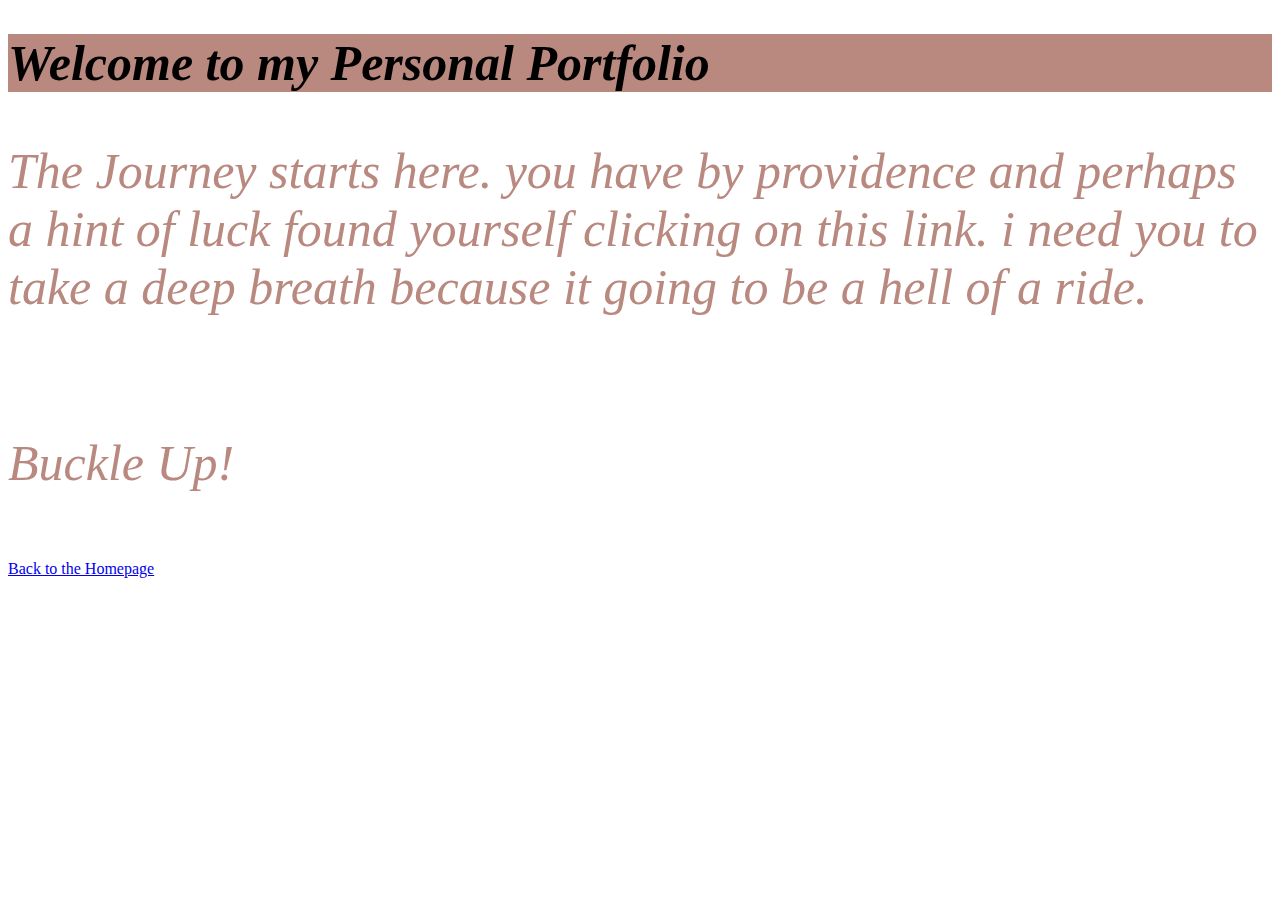
<file: About.html>
<!DOCTYPE html>
<html lang="en">
<head>
    
    <h1 style="background-color:rgb(185, 136, 127); font-size:50px; font-style: italic;">Welcome to my Personal Portfolio</h1>
</head>
<body>
    <p style="color:rgb(185, 136, 127); font-size:50px; font-style: italic;">The Journey starts here. you have by providence and perhaps a hint of luck found yourself clicking on this link. 
        i need you to take a deep breath because it going to be a hell of a ride.</p><br />
  
    </p>
    <p style="color:rgb(185, 136, 127);font-size:50px; font-style: italic;">Buckle Up!</p><br />









    <a href="index.html">Back to the Homepage</a> <br />
</body>
</html>
</file>
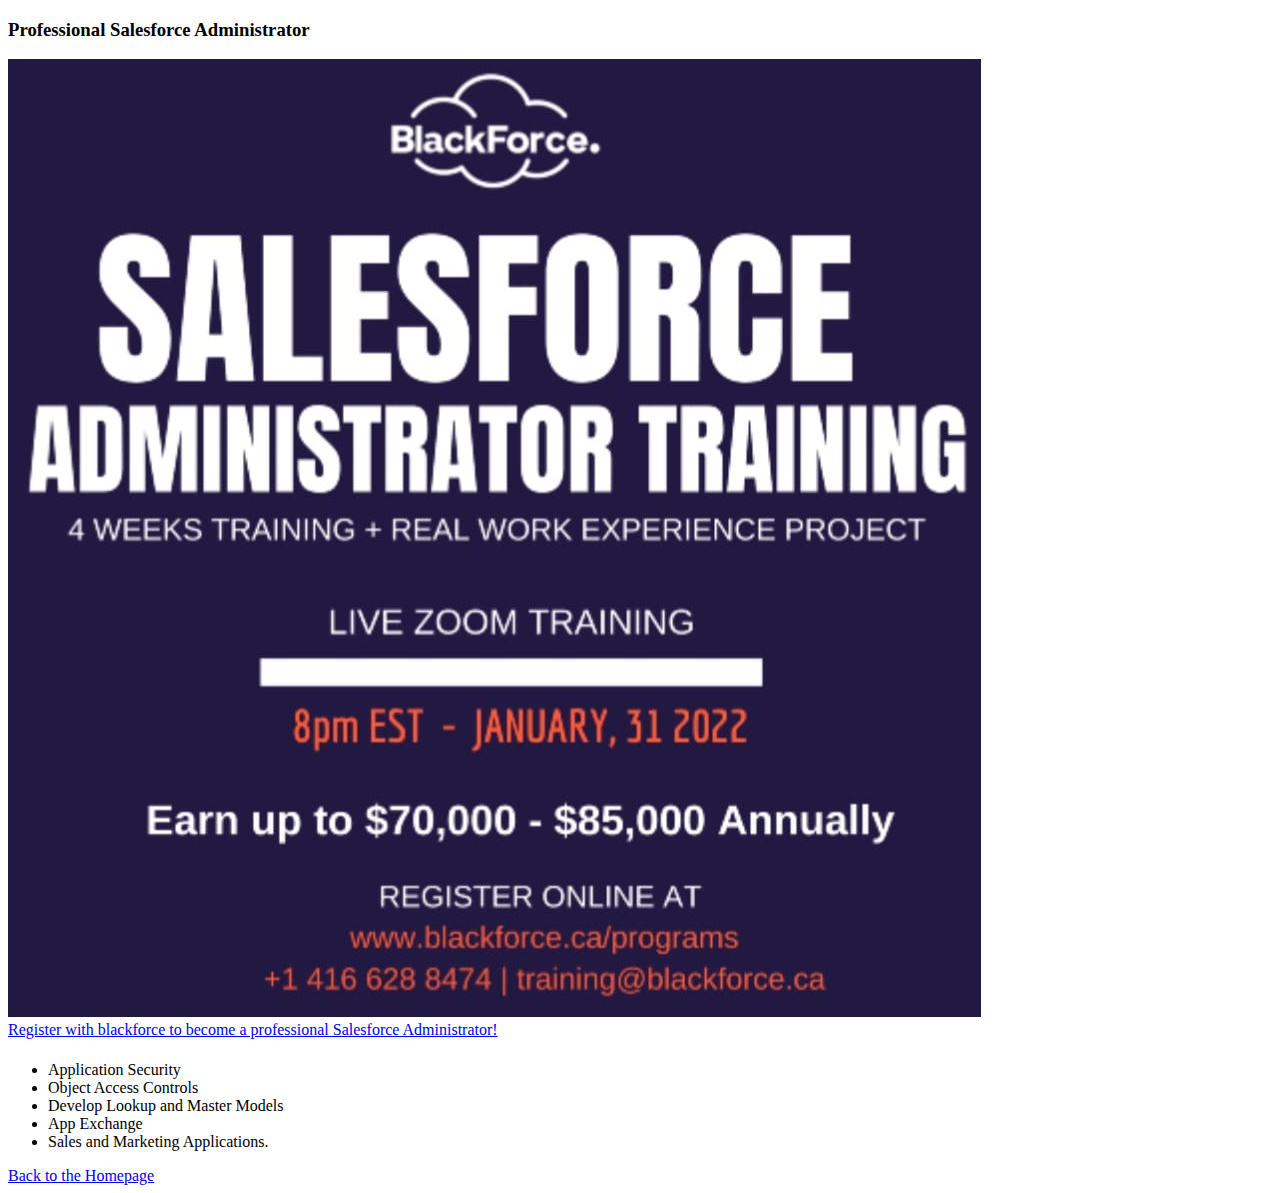
<file: AdminProgram.html>
<!DOCTYPE html>
<html lang="en">
<head>
    
    <h3>Professional Salesforce Administrator</h3>
</head>
<body>

    
<img src="SalesforceAdmin.jpeg" alt=""><br />








<a href="https://blackforce.ca/programs/">Register with blackforce to become a professional Salesforce Administrator!</a>

    <h1></h1>
<p><ul>
    <li>Application Security</li>
    <li>Object Access Controls</li>
    <li>Develop Lookup and Master Models</li>
    <li>App Exchange</li>
    <li>Sales and Marketing Applications.</li>
      </ul>
    </p>

    <a href="Assignment1.html">Back to the Homepage</a> <br />
</body>
</html>
</file>
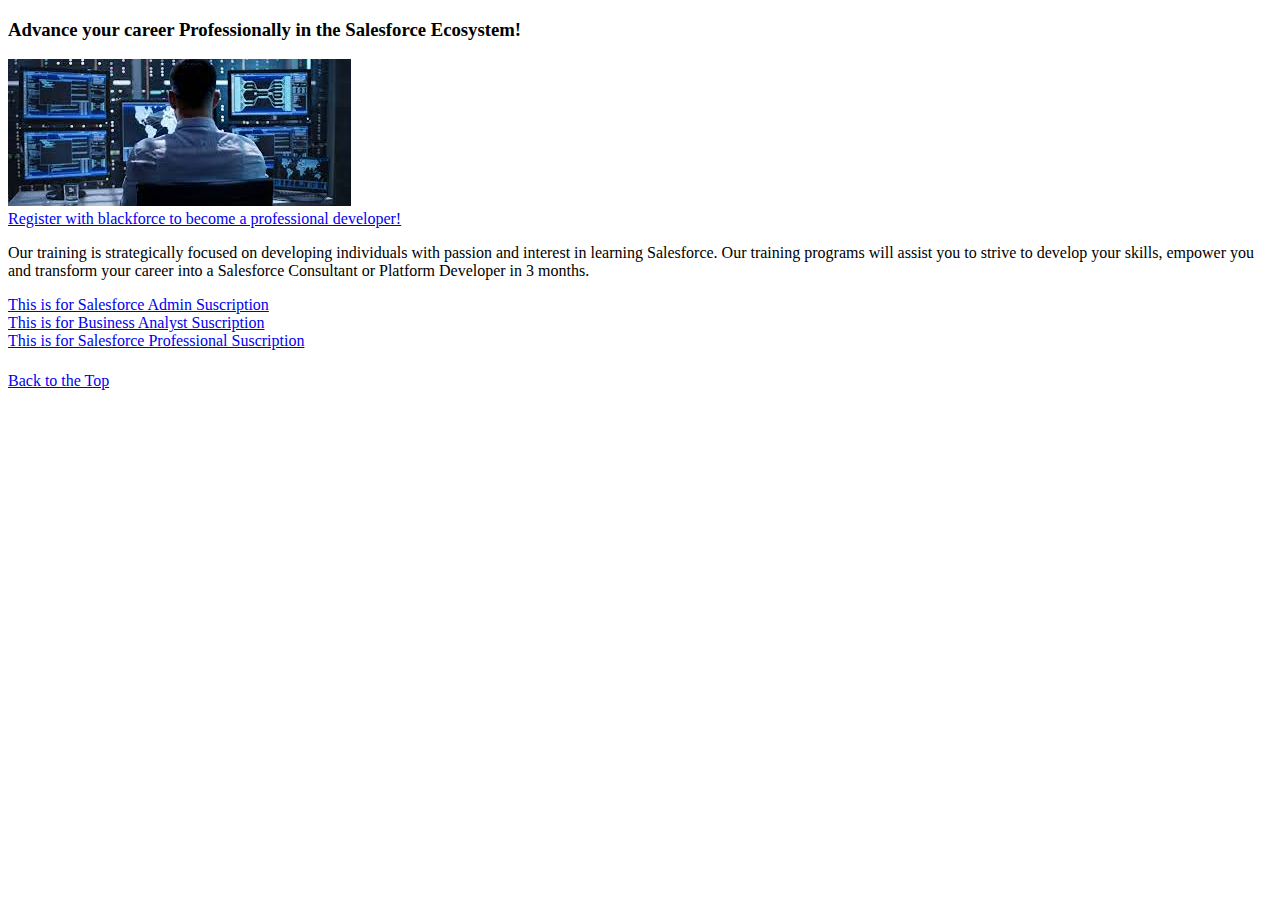
<file: Assignment1.html>
<!DOCTYPE html>
<html lang="en">
<head>
    
    <h3>Advance your career Professionally in the Salesforce Ecosystem!</h3>
</head>
<body>

    
<img src="Professional-Assignment-1-Photo.jfif" alt=""><br />









<a href="https://blackforce.ca/programs/">Register with blackforce to become a professional developer!</a> <br />



<p>Our training is strategically focused on developing individuals with passion and interest in learning Salesforce. 
    Our training programs will assist you to strive to develop your skills, 
    empower you and transform your career into a Salesforce Consultant or Platform Developer in 3 months.</p>

<a href="AdminProgram.html">This is for Salesforce Admin Suscription</a> <br />
<a href="BusinessAnalystProgram.html">This is for Business Analyst Suscription</a> <br />
<a href="DeveloperProgram.html">This is for Salesforce Professional Suscription</a> <br />

    <h1></h1>
    <a href="Assignment1.html">Back to the Top</a> <br />
</body>
</html>
</file>
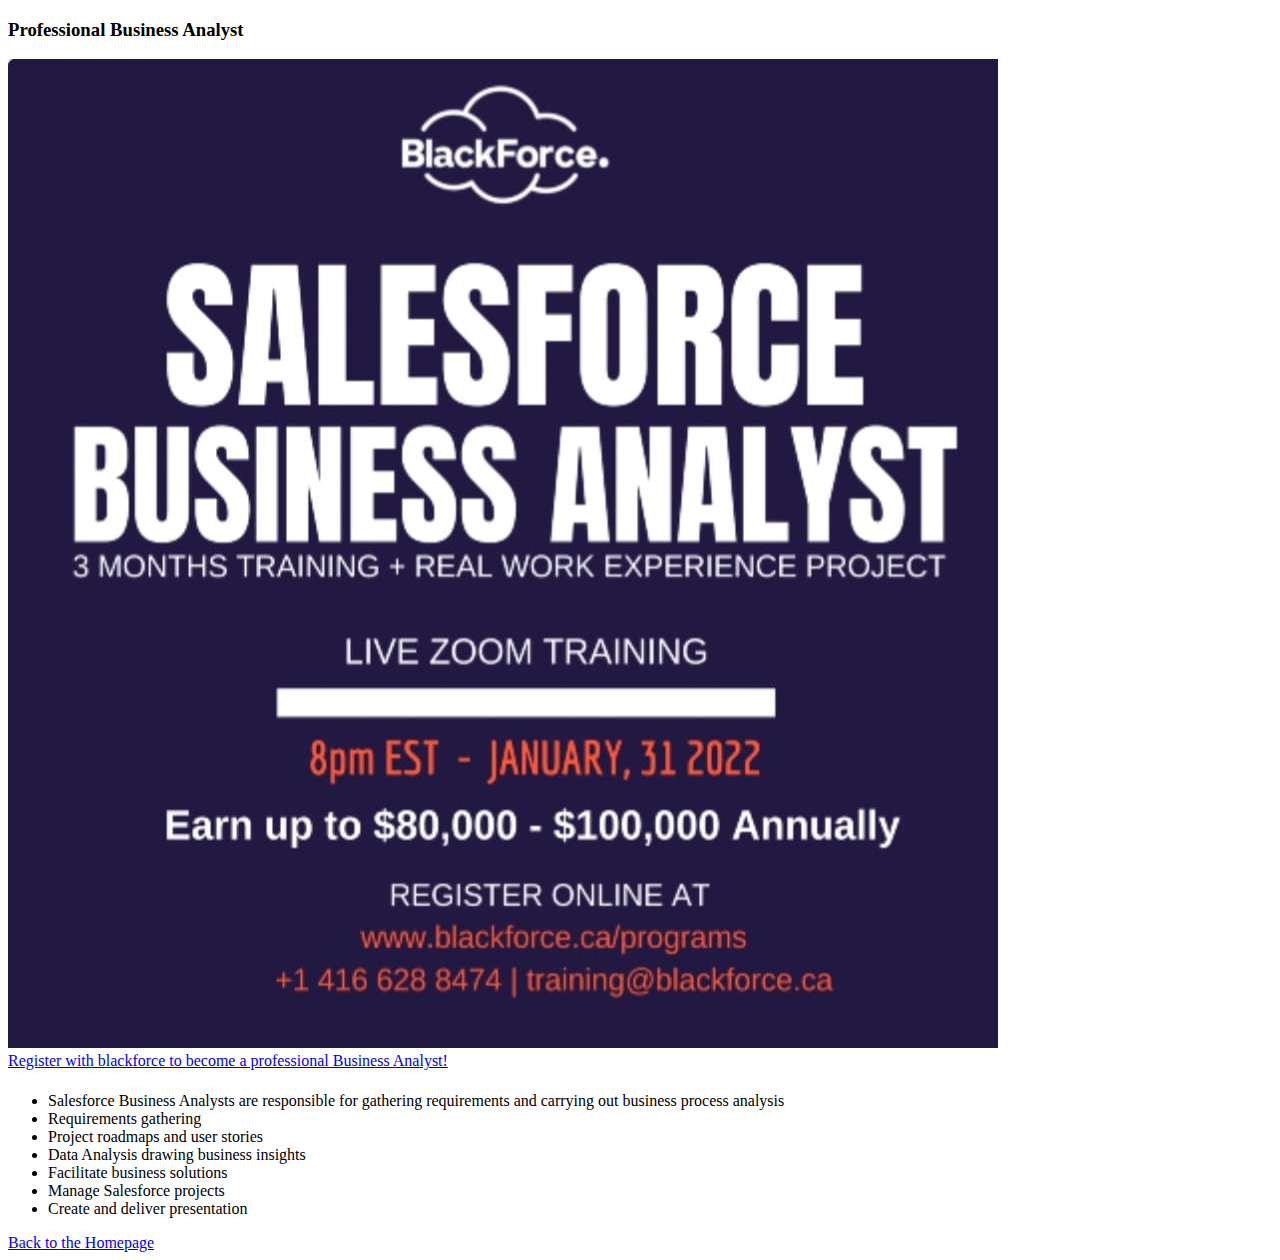
<file: BusinessAnalystProgram.html>
<!DOCTYPE html>
<html lang="en">
<head>
    
    <h3>Professional Business Analyst</h3>
</head>
<body>

    
<img src="BusinessAnalyst.jpeg" alt=""><br />




<a href="https://blackforce.ca/programs/">Register with blackforce to become a professional Business Analyst!</a>

    <h1></h1>
<p><ul>
    <li>
        Salesforce Business Analysts are responsible for gathering requirements and carrying out business process analysis</li>
    <li>Requirements gathering</li>
    <li>Project roadmaps and user stories</li>
    <li>Data Analysis drawing business insights</li>
    <li>Facilitate business solutions</li>
    <li>Manage Salesforce projects</li>
    <li>Create and deliver presentation</li>
  </ul>
    </p>

    <a href="Assignment1.html">Back to the Homepage</a> <br />
</body>
</html>
</file>
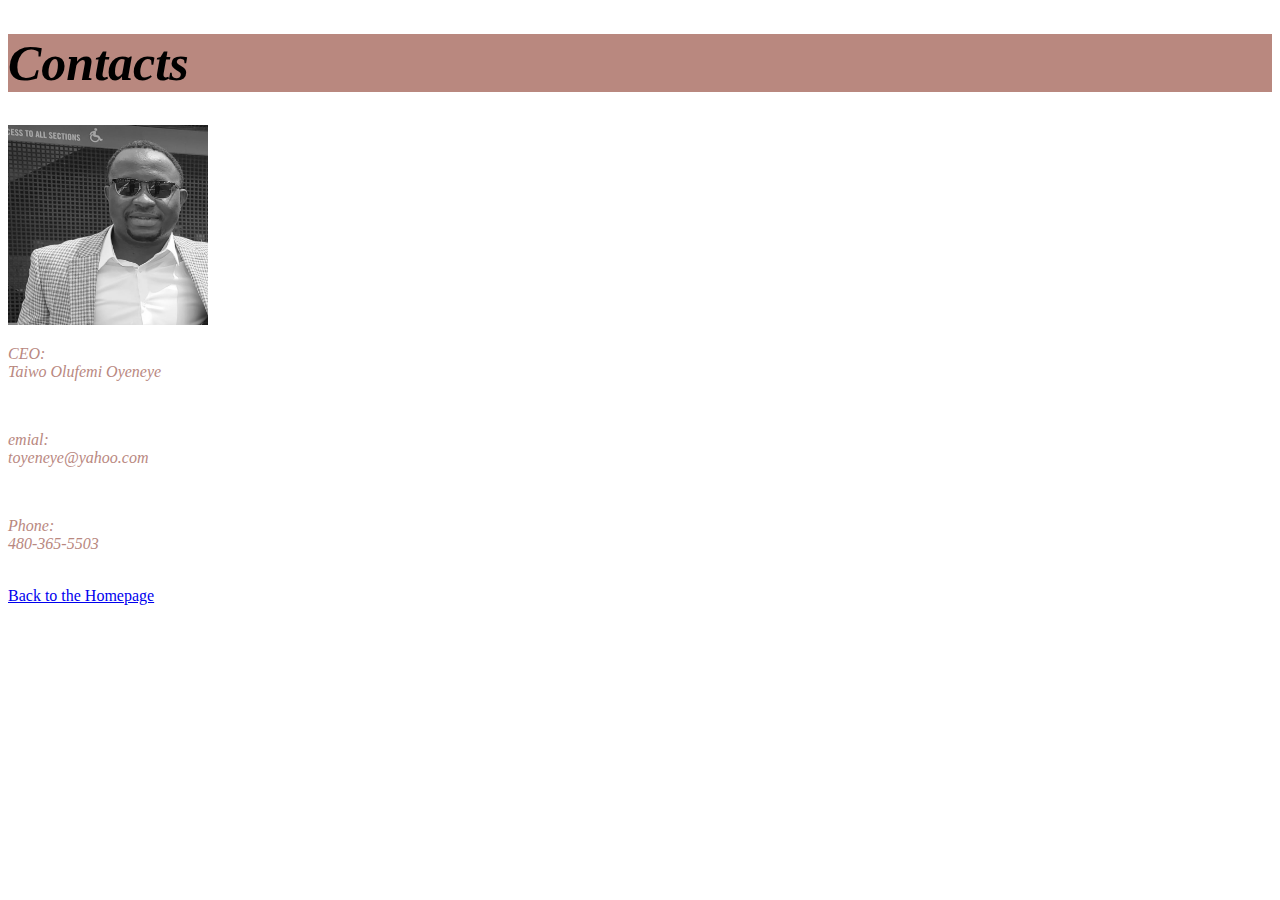
<file: Contact.html>
<!DOCTYPE html>
<html lang="en">
<head>
    
<h1 style="background-color:rgb(185, 136, 127); font-size:50px; font-style: italic;">Contacts</h1>
</head>
<body>
    <img src="profilePicture.jpeg" alt="My Profile Photo" width="200" height="200"><br />

</head>
<p style="color:rgb(185, 136, 127);font: size 25px; font-style: italic;">CEO: <br />Taiwo Olufemi Oyeneye</p><br />
<p style="color:rgb(185, 136, 127);font: size 25px; font-style: italic;">emial: <br />toyeneye@yahoo.com</p><br />
<p style="color:rgb(185, 136, 127);font: size 25px; font-style: italic;">Phone: <br />480-365-5503</p><br />








<a href="index.html">Back to the Homepage</a> <br />









</body>
</html>
</file>
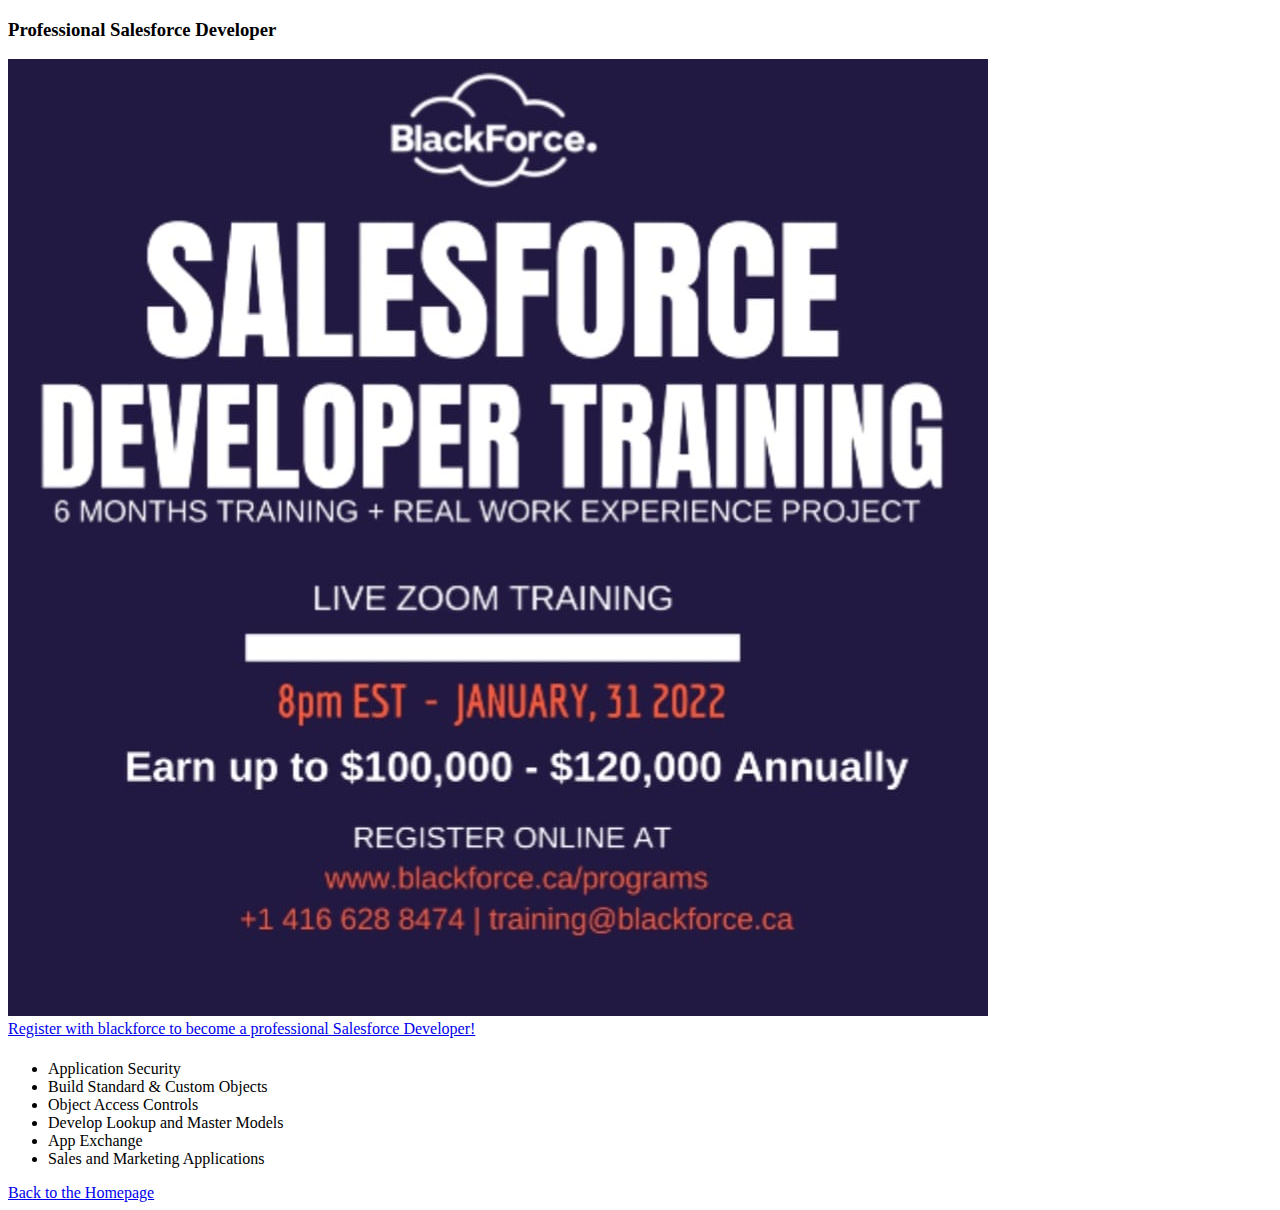
<file: DeveloperProgram.html>
<!DOCTYPE html>
<html lang="en">
<head>
    
    <h3>Professional Salesforce Developer</h3>
</head>
<body>

    
<img src="SalesforceDeveloper.jpeg" alt=""><br />








<a href="https://blackforce.ca/programs/">Register with blackforce to become a professional Salesforce Developer!</a>

    <h1></h1>
<p><ul>
    <li>Application Security</li>
    <li>Build Standard & Custom Objects</li>
    <li>Object Access Controls</li>
    <li>Develop Lookup and Master Models</li>
    <li>App Exchange</li>
    <li>Sales and Marketing Applications</li>
      </ul>
    </p>
    <a href="Assignment1.html">Back to the Homepage</a> <br />
</body>
</html>
</file>
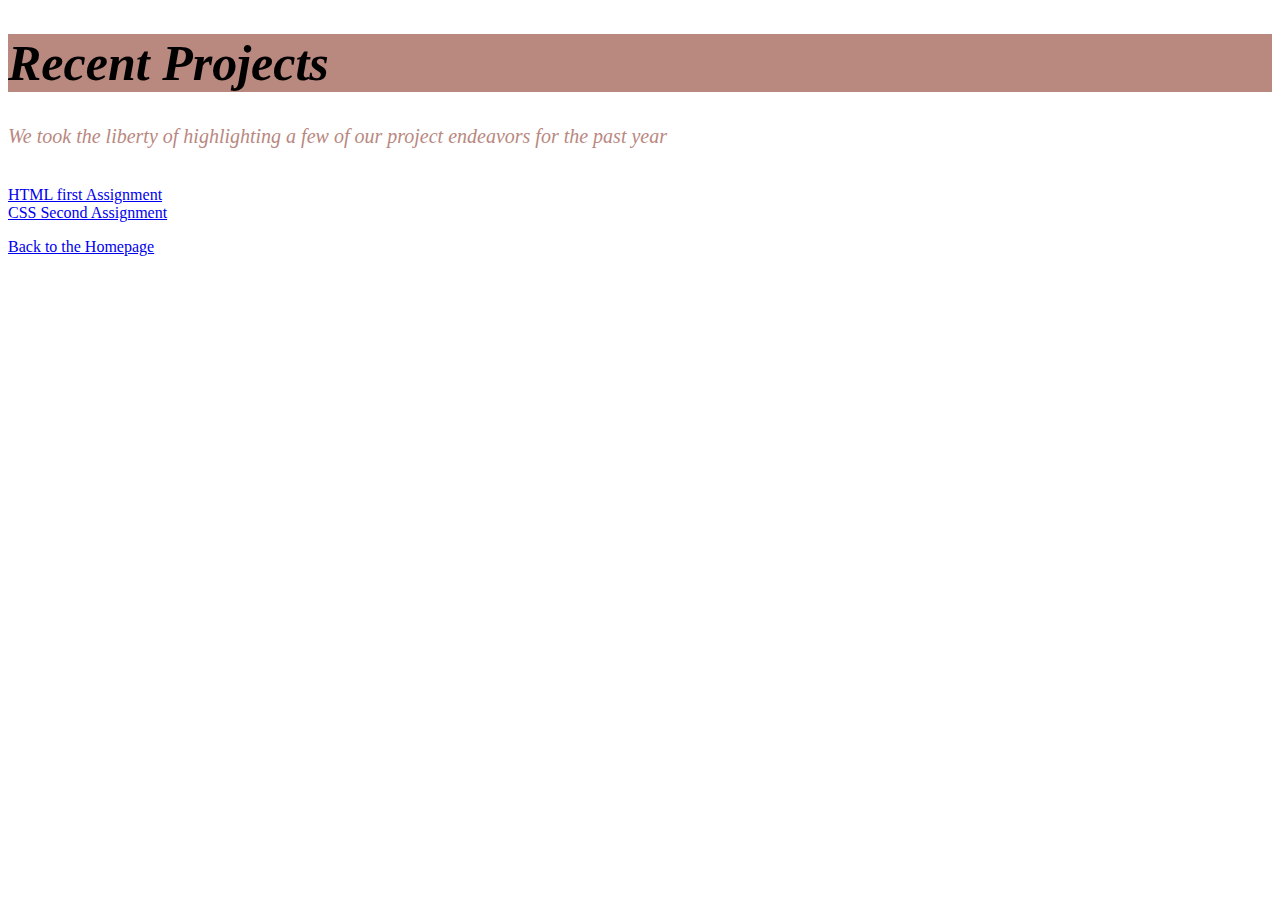
<file: Work.html>
<!DOCTYPE html>
<html lang="en">
<head>

    <h1 style="background-color:rgb(185, 136, 127); font-size:50px; font-style: italic;">Recent Projects</h1>
</head>


<body>
    <p style="color:rgb(185, 136, 127);font-size:20px; font-style: italic;">
        We took the liberty of highlighting a few of our project endeavors for the past year</p><br />
    

    <a href="assignment1.html">HTML first Assignment</a> <br />
    <a href="index.html">CSS Second Assignment</a> <br />
    




<p> <a href="index.html">Back to the Homepage</a> <br /></p>


    


</body>
</html>
</file>
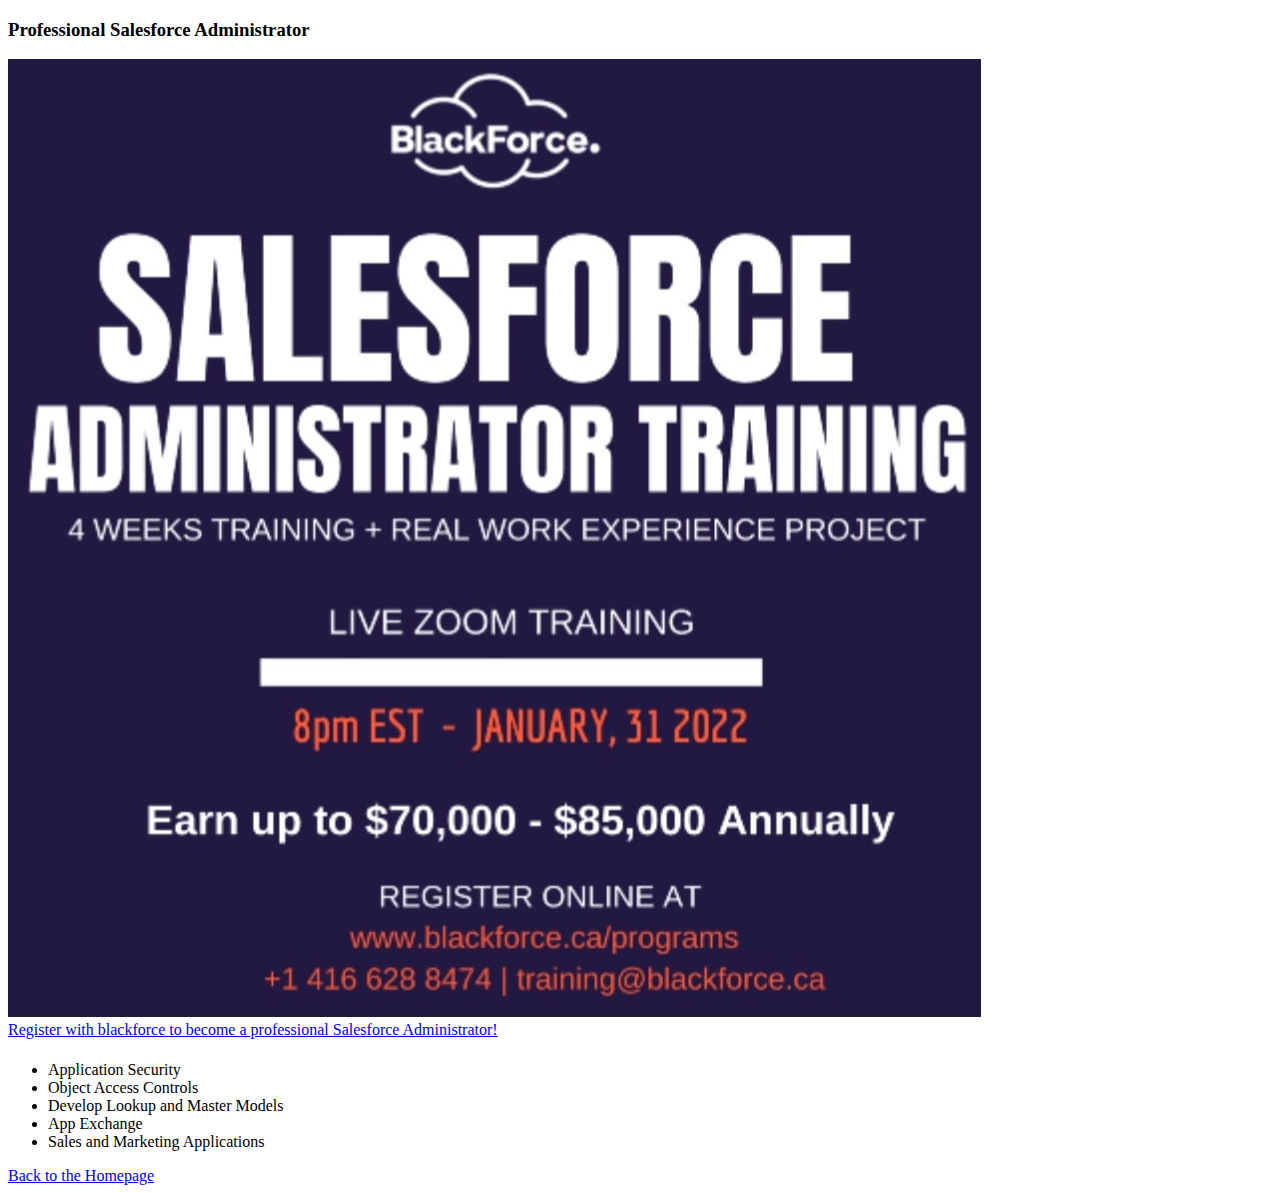
<file: HTMLASSIGNMENTFOLDER/AdminProgram.html>
<!DOCTYPE html>
<html lang="en">
<head>
    
    <h3>Professional Salesforce Administrator</h3>
</head>
<body>

    
<img src="SalesforceAdmin.jpeg" alt=""><br />








<a href="https://blackforce.ca/programs/">Register with blackforce to become a professional Salesforce Administrator!</a>

    <h1></h1>
<p><ul>
    <li>Application Security</li>
    <li>Object Access Controls</li>
    <li>Develop Lookup and Master Models</li>
    <li>App Exchange</li>
    <li>Sales and Marketing Applications</li>
      </ul>
    </p>

    <a href="Assignment1.html">Back to the Homepage</a> <br />
</body>
</html>
</file>
